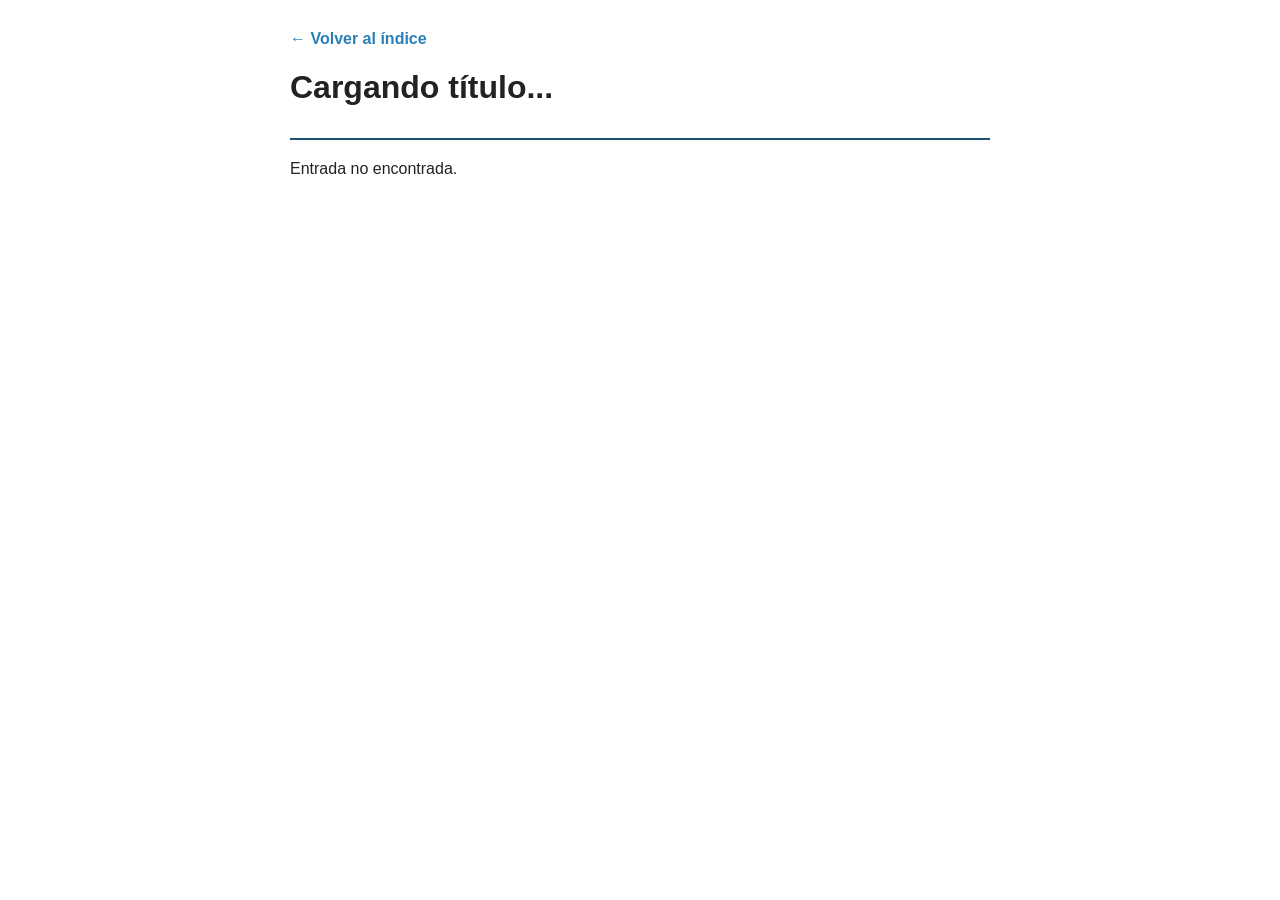
<file: blog-matematico/entrada.html>
<!DOCTYPE html>
<html lang="es">
<head>
    <meta charset="UTF-8">
    <meta name="viewport" content="width=device-width, initial-scale=1.0">
    <title id="titulo-pagina">Cargando... - Blog Matemático</title>
    <style>
        body {
            font-family: Arial, sans-serif;
            max-width: 700px;
            margin: 20px auto;
            padding: 10px;
            color: #222;
        }
        header {
            border-bottom: 2px solid #1a5276;
            padding-bottom: 10px;
            margin-bottom: 20px;
        }
        .volver {
            color: #2980b9;
            text-decoration: none;
            font-weight: bold;
        }
    </style>
</head>
<body>

    <header>
        <a href="index.html" class="volver">← Volver al índice</a>
        <h1 id="titulo-entrada">Cargando título...</h1>
        <small id="fecha-entrada"></small>
    </header>

    <main id="contenido-entrada">
        <p>Cargando contenido...</p>
    </main>

    <script src="post.js"></script>
    <script>
        const params = new URLSearchParams(window.location.search);
        const postId = params.get('id');
        const postInfo = publicaciones.find(p => p.id === postId);
        const contenedor = document.getElementById('contenido-entrada');

        if (postInfo) {
            document.getElementById('titulo-pagina').textContent = postInfo.titulo + " - Blog Matemático";
            document.getElementById('titulo-entrada').textContent = postInfo.titulo;
            document.getElementById('fecha-entrada').textContent = "Publicado el: " + postInfo.fecha;

            const script = document.createElement('script');
            script.src = postInfo.archivo;
            script.onload = () => { contenedor.innerHTML = contenidoEntrada; };
            script.onerror = () => { contenedor.innerHTML = "<p>Error al cargar el contenido de la entrada.</p>"; };
            document.body.appendChild(script);
        } else {
            contenedor.innerHTML = "<p>Entrada no encontrada.</p>";
        }

    </script>
    <script>
        const params2 = new URLSearchParams(window.location.search);
        const postId2 = params2.get('ID');
        const postInfo2 = publicaciones2.find(p => p.ID === postId2);
        const contenedor2 = document.getElementById('contenido-entrada');

        if (postInfo2) {
            document.getElementById('titulo-pagina').textContent = postInfo2.title + " - Blog Matemático";
            document.getElementById('titulo-entrada').textContent = postInfo2.title;
            document.getElementById('fecha-entrada').textContent = "Publicado el: " + postInfo2.date;

            const script = document.createElement('script');
            script.src = postInfo2.archive;
            script.onload = () => { contenedor2.innerHTML = contenidoEntrada2; };
            script.onerror = () => { contenedor2.innerHTML = "<p>Error al cargar el contenido de la entrada.</p>"; };
            document.body.appendChild(script);
        } else {
            contenedor2.innerHTML = "<p>Entrada no encontrada.</p>";
        }
    </script>
</body>
</html>
</file>
